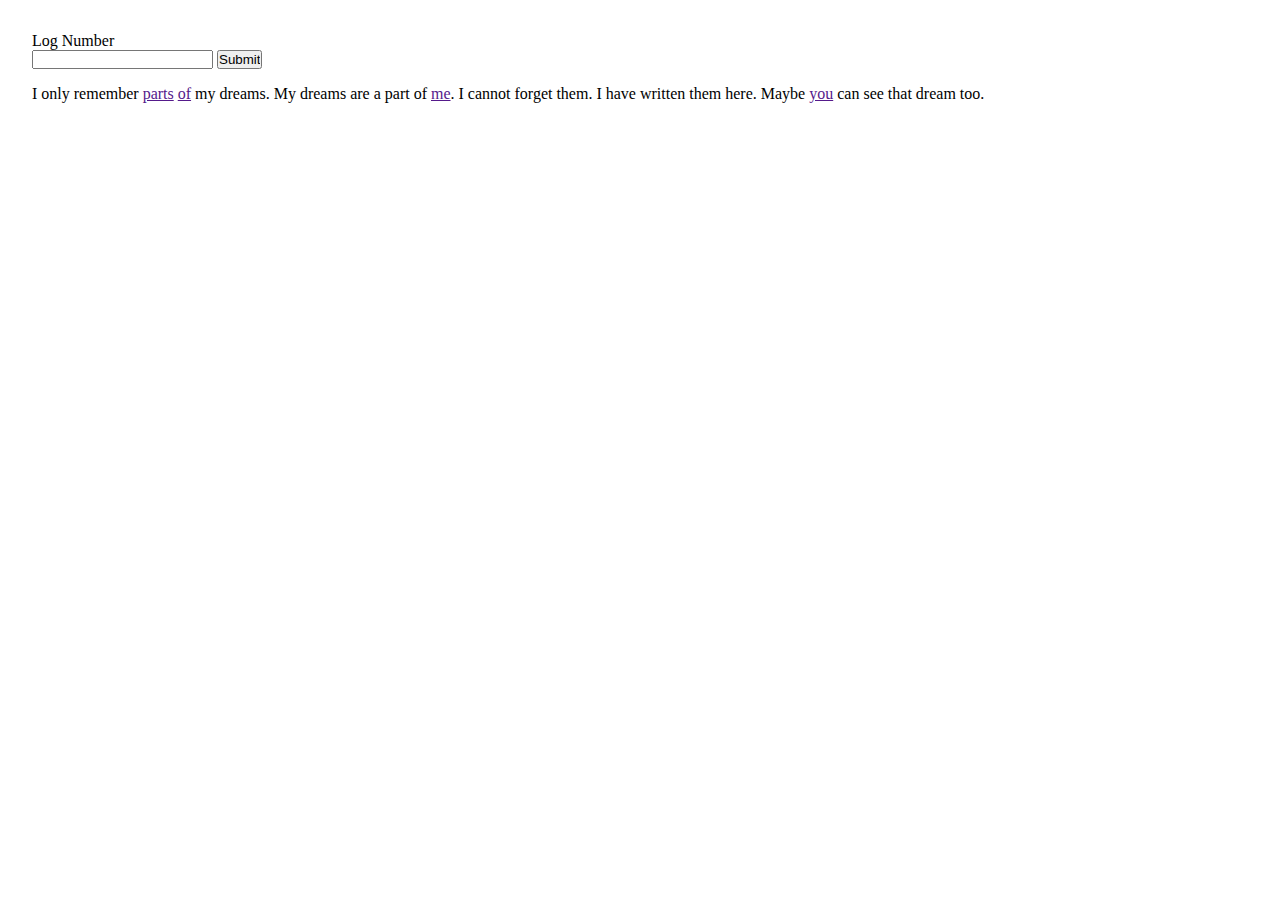
<file: index.html>
<!DOCTYPE html>
<html lang="en">
<head>
    <meta charset="UTF-8">
    <meta http-equiv="X-UA-Compatible" content="IE=edge">
    <meta name="viewport" content="width=device-width, initial-scale=1.0">
    <title>Notes</title>
    <link rel="stylesheet" href="/nopeeking.css">
</head>
<body>
    <div id="entry-div">
        <p>Log Number</p>
        <input type="text" id="entry">
        <input type="submit">
    </div>
    <div id="note-text">
        I only remember <span class="unimportant"><a href="">parts</a></span> <a href="">of</a> my dreams. My dreams are a part of <a href="">me</a>. I cannot forget them. I have written them here. Maybe <a href="">you</a> can see that dream too. 
    </div>
</body>
</html>
</file>
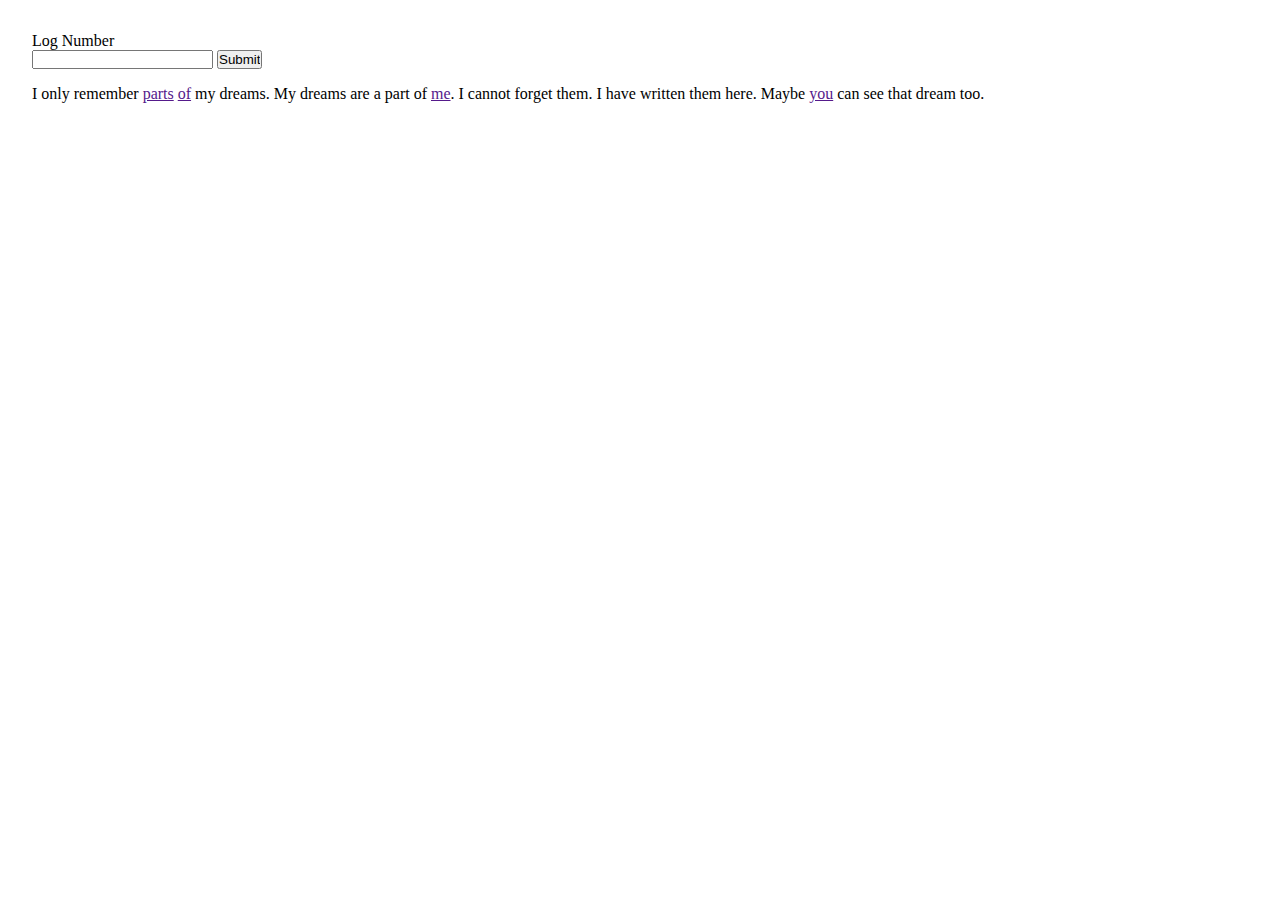
<file: notes.html>
<!DOCTYPE html>
<html lang="en">
<head>
    <meta charset="UTF-8">
    <meta http-equiv="X-UA-Compatible" content="IE=edge">
    <meta name="viewport" content="width=device-width, initial-scale=1.0">
    <title>Notes</title>
    <link rel="stylesheet" href="/nopeeking.css">
</head>
<body>
    <div id="entry-div">
        <p>Log Number</p>
        <input type="text" id="entry">
        <input type="submit">
    </div>
    <div id="note-text">
        I only remember <span class="unimportant"><a href="">parts</a></span> <a href="">of</a> my dreams. My dreams are a part of <a href="">me</a>. I cannot forget them. I have written them here. Maybe <a href="">you</a> can see that dream too. 
    </div>
</body>
</html>
</file>
<file: nopeeking.css>
* {
    margin: 0;
    padding: 0;
}

body {
    margin: 2rem;
}

span {
    display: inline;
}

#entry-div {
    margin-bottom: 1rem;
}
</file>
